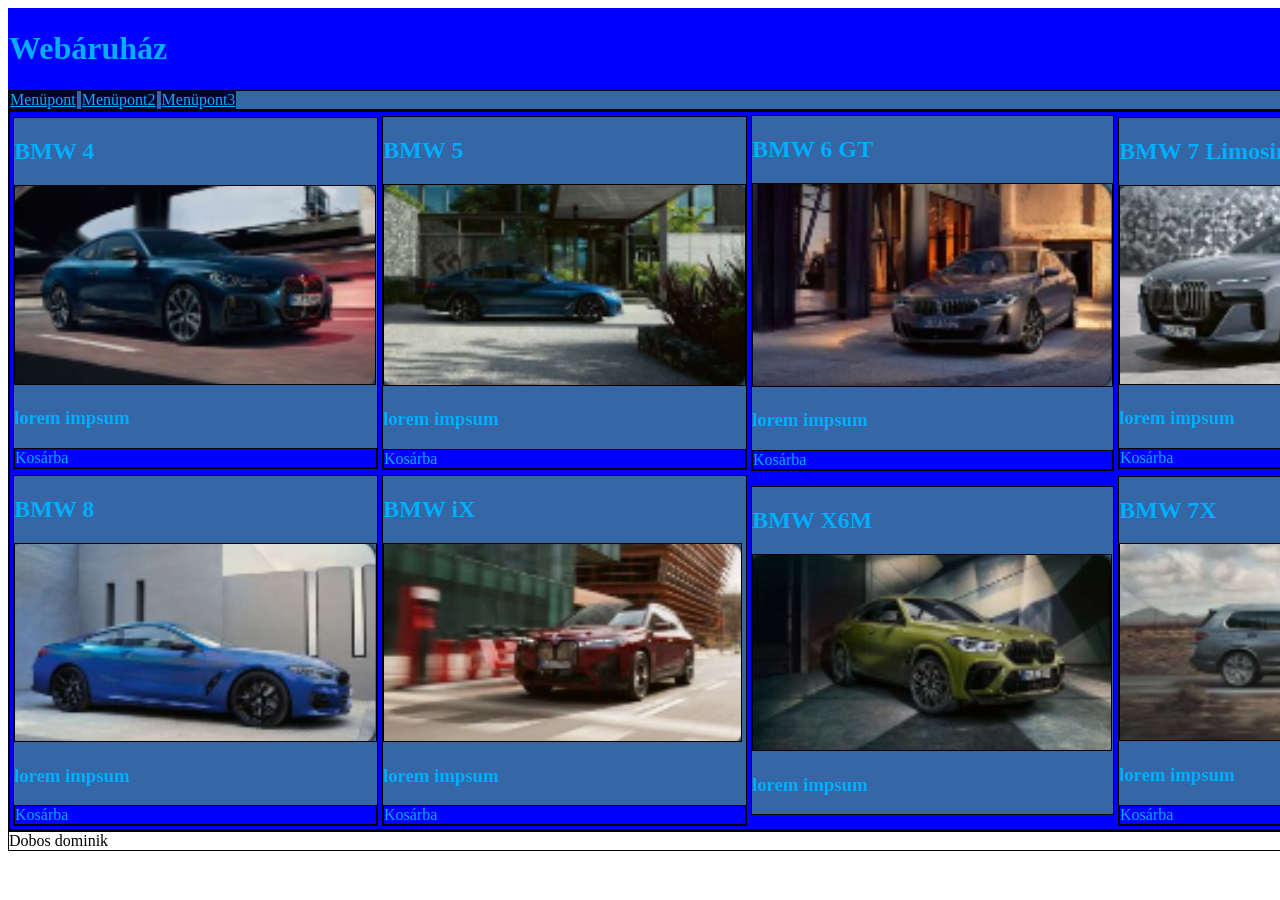
<file: index.html>
<!doctype html>
<html lang="en">
  <head>
    <meta charset="UTF-8" />
    <meta name="viewport" content="width=device-width, initial-scale=1.0" />
    <title>Marshall Nathan</title>
    <link rel="stylesheet" href="stilus.css" />
  </head>
  <body>
    <main>
      <header><h1>Webáruház</h1></header>
      <nav>
        <a href="index.html">Menüpont</a>
        <a href="index2.html">Menüpont2</a>
        <a href="index3.html">Menüpont3</a>
      </nav>
      <article>
        <table>
         <tr>
          <td>
          <div class="kartya">
          <h2>BMW 4</h2>
          <img src="kepek/auto1.png" alt="" />
          <h3>lorem impsum</h3>
          <div class="kosarba">Kosárba</div>
        </div>
        </td>
        <td>
        <div class="kartya">
          <h2>BMW 5</h2>
          <img src="kepek/auto2.png" alt="" />
          <h3>lorem impsum</h3>
          <div class="kosarba">Kosárba</div>
        </div>
        </td>
        <td>
        <div class="kartya">
          <h2>BMW 6 GT</h2>
          <img src="kepek/auto3.png" alt="" />
          <h3>lorem impsum</h3>
          <div class="kosarba">Kosárba</div>
        </div>
        </td>
        <td>
        <div class="kartya">
          <h2>BMW 7 Limosine</h2>
          <img src="kepek/auto4.png" alt="" />
          <h3>lorem impsum</h3>
          <div class="kosarba">Kosárba</div>
        </div>
        </td>
      </tr>
         <tr>
        <td>
          <div class="kartya">
          <h2>BMW 8</h2>
          <img src="kepek/auto5.png" alt="" />
          <h3>lorem impsum</h3>
          <div class="kosarba">Kosárba</div>
        </div>
        </td>
        <td>
        <div class="kartya">
          <h2>BMW iX</h2>
          <img src="kepek/auto6.png" alt="" />
          <h3>lorem impsum</h3>
          <div class="kosarba">Kosárba</div>
        </div>
        </td>
        <td>
        <div class="kartya">
          <h2>BMW X6M</h2>
          <img src="kepek/auto7.png" alt="" />
          <h3>lorem impsum</h3>
        </div>
        </td>
        <td>
        <div class="kartya">
          <h2>BMW 7X</h2>
          <img src="kepek/auto8.png" alt="" />
          <h3>lorem impsum</h3>
          <div class="kosarba">Kosárba</div>
        </div>
      </td>
      </tr>
      </table>
      </article class="bbl">
      <aside>
        <h2>A Kosár tartalma</h2>
        <ul>
          <li>BMW 5 20M FT</li>
          <li>MBW X6M 20 FT</li>
          <li>BMW X7 20 FT</li>
          <li>BMW 7 20 FT</li>
        </ul>
        <a class="fizetes" href="index.4.html">Tovább a fizetéshez...</a>
      </aside>
      <footer>Dobos dominik</footer>
    </main>
  </body>
</html>
</file>
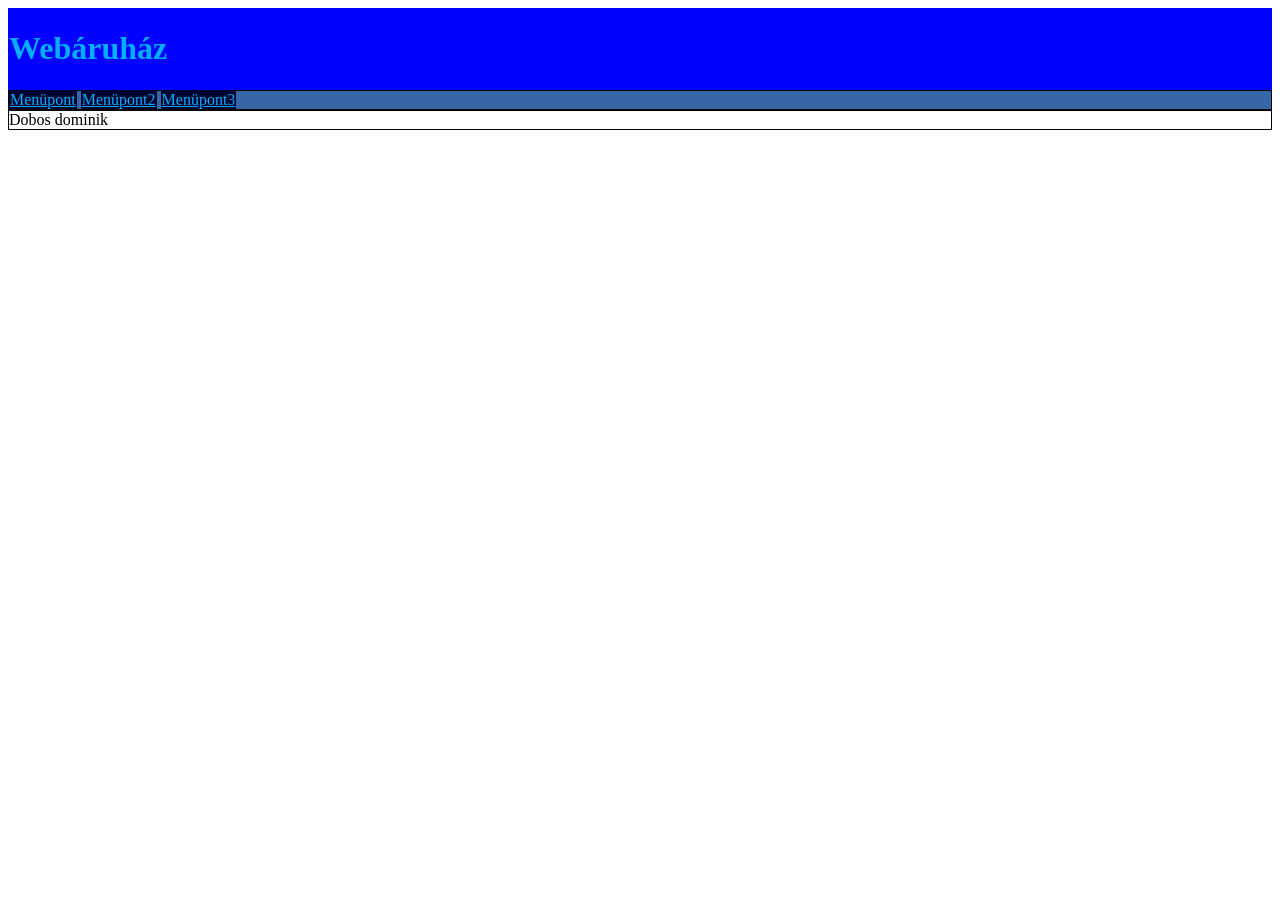
<file: fizetes.html>
<!doctype html>
<html lang="en">
  <head>
    <meta charset="UTF-8" />
    <meta name="viewport" content="width=device-width, initial-scale=1.0" />
    <title>Document</title>
  <link rel="stylesheet" href="stilus.css" />
</head>
  <body>
    <main>
      <header><h1>Webáruház</h1></header>
      <nav>
        <a href="index.html">Menüpont</a>
      <a href="index2.html">Menüpont2</a>
      <a href="index3.html">Menüpont3</a>
      </nav>
    <footer>Dobos dominik</footer>
    </main>
  </body>
</html>
</file>
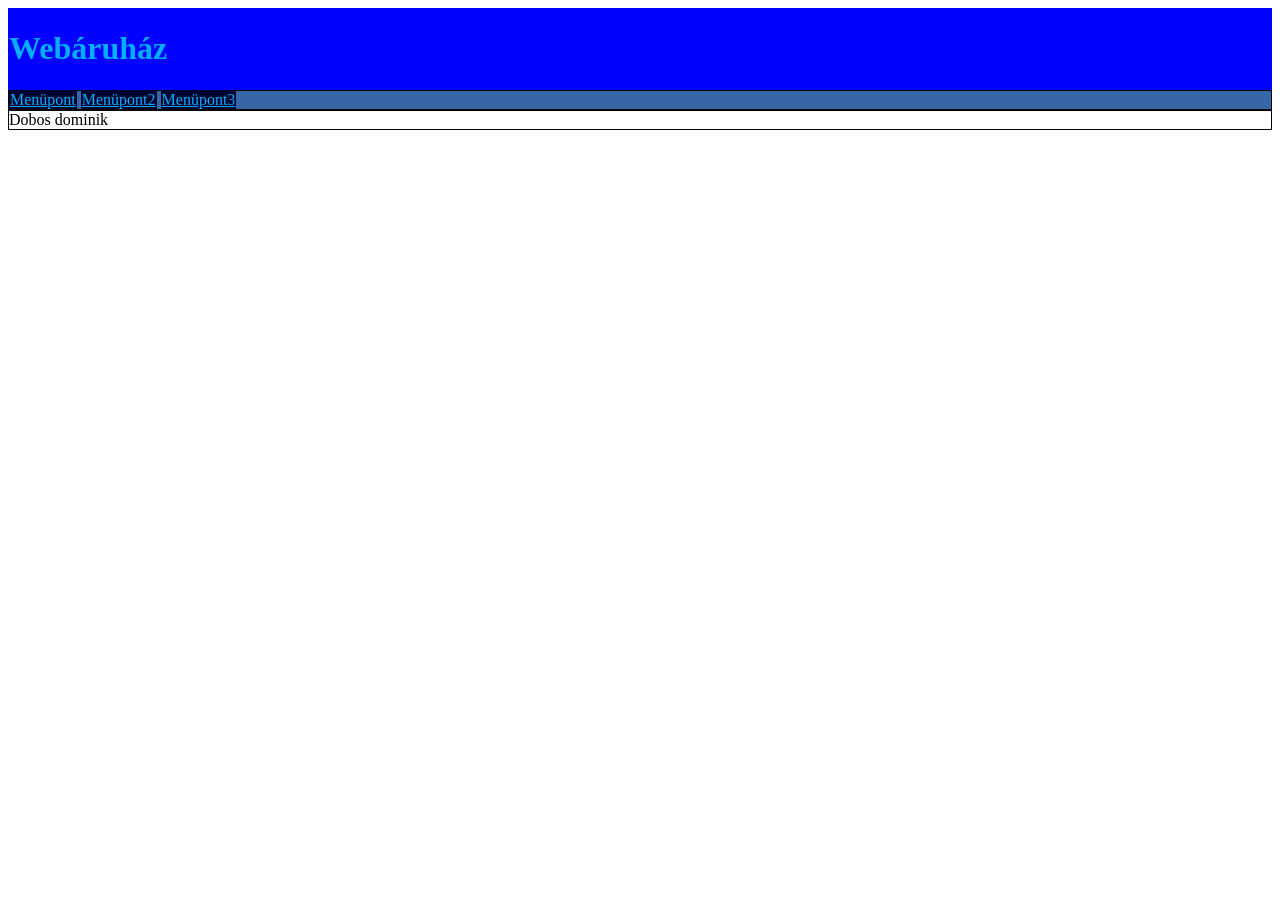
<file: index.4.html>
<!doctype html>
<html lang="en">
  <head>
    <meta charset="UTF-8" />
    <meta name="viewport" content="width=device-width, initial-scale=1.0" />
    <title>Document</title>
    <link rel="stylesheet" href="stilus.css" />
  </head>
  <body>
    <main>
      <header><h1>Webáruház</h1></header>
      <nav>
        <a href="index.html">Menüpont</a>
        <a href="index2.html">Menüpont2</a>
        <a href="index3.html">Menüpont3</a>
      </nav>
      <footer>Dobos dominik</footer>
    </main>
  </body>
</html>
</file>
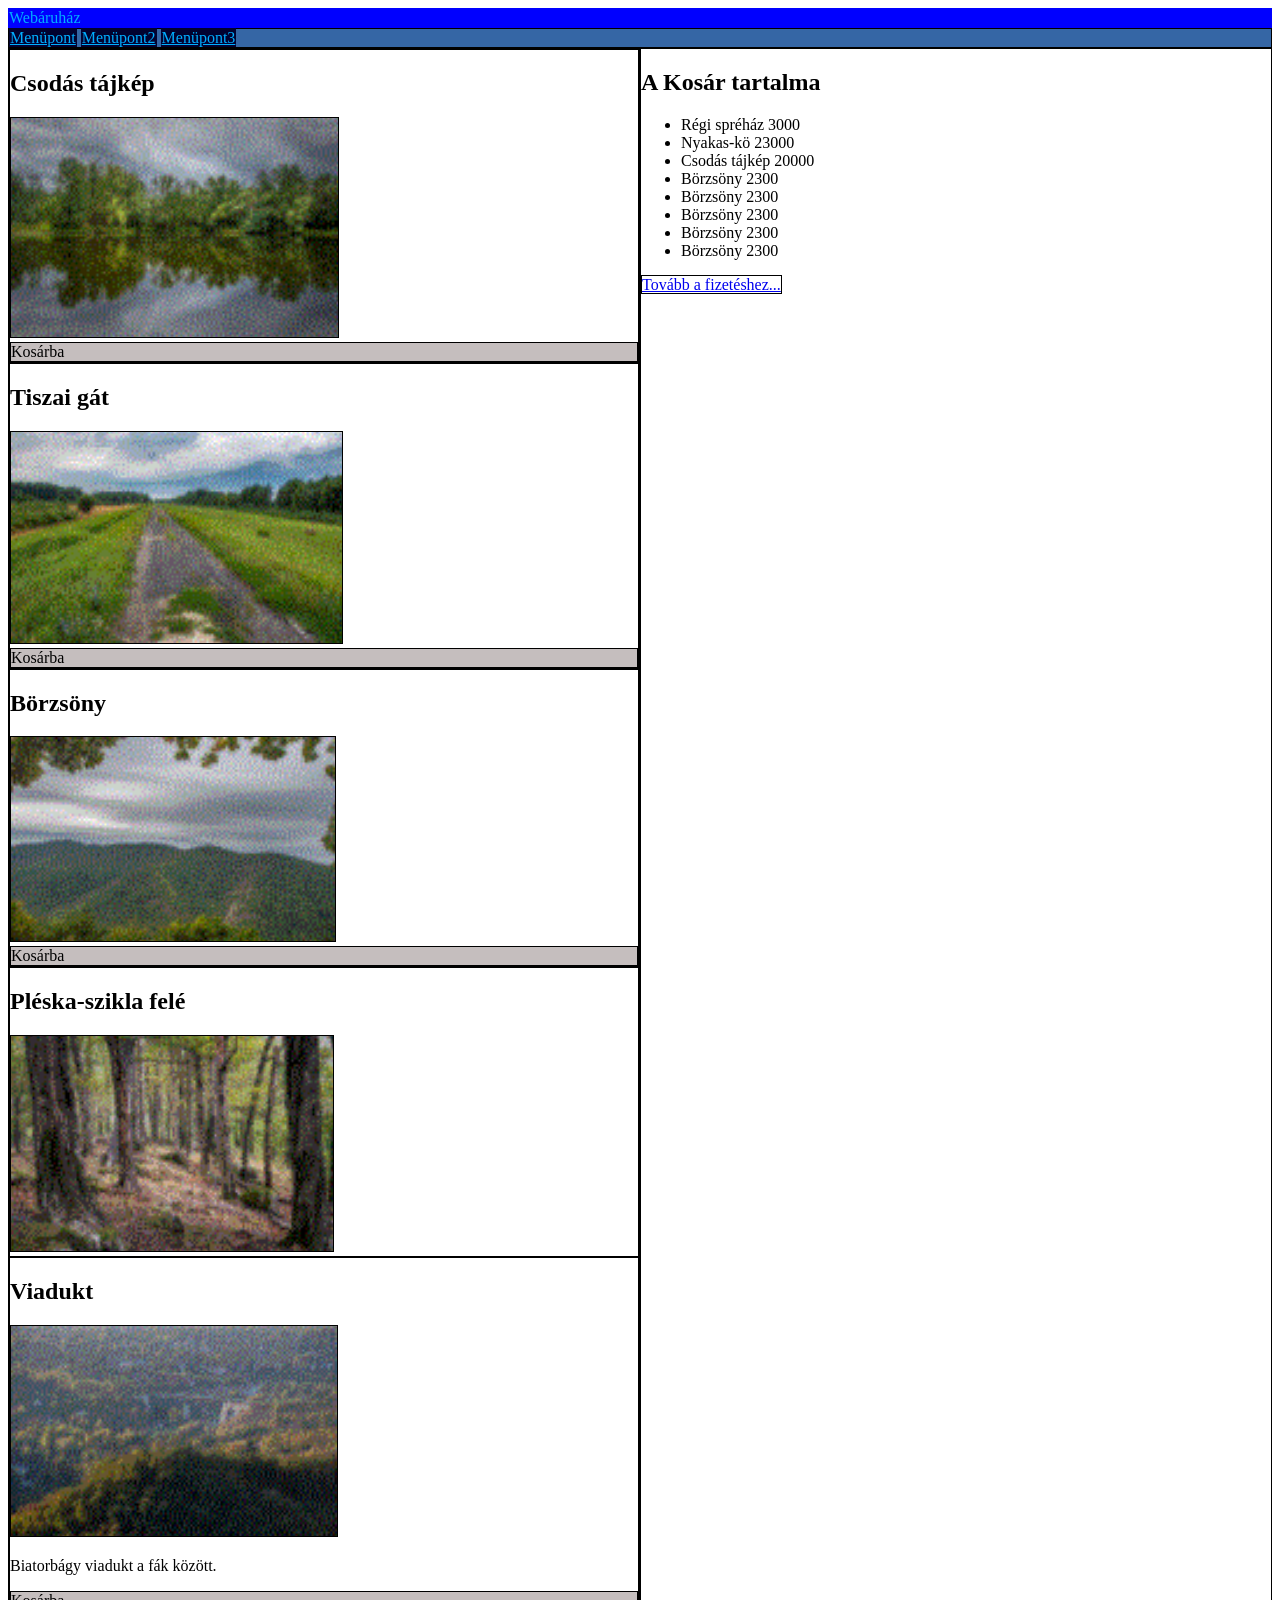
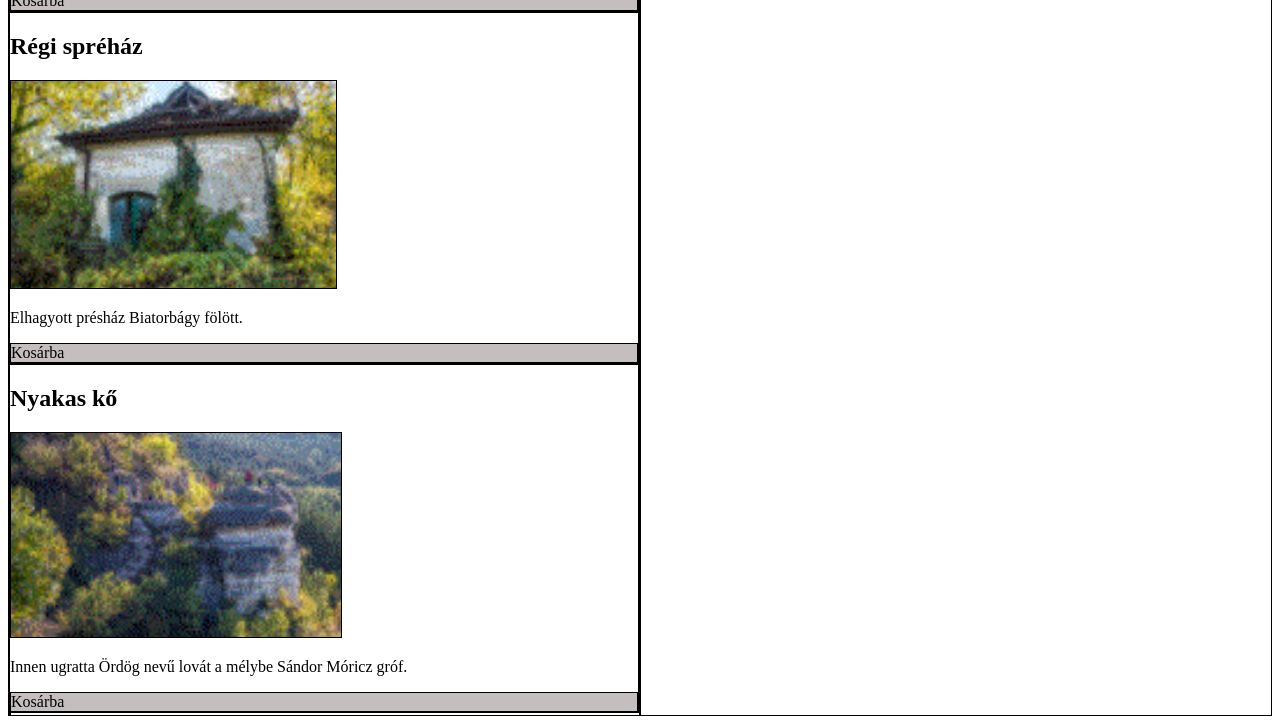
<file: index2.html>
<!doctype html>
<html lang="en">
  <head>
    <meta charset="UTF-8" />
    <meta name="viewport" content="width=device-width, initial-scale=1.0" />
    <title>Marshall Nathan</title>
    <link rel="stylesheet" href="stilus.css" />
  </head>
  <body>
    <main>
      <header>Webáruház</header>
      <nav>
        <a href="index.html">Menüpont</a>
        <a href="index2.html">Menüpont2</a>
        <a href="index3.html">Menüpont3</a>
      </nav>
      <article class="valami">
        <table>
        <tr>
      <div class="kartya2">
          <h2>Csodás tájkép</h2>
          <img src="kepek/tajkep1.png" alt="" />
          <div class="kosarba2">Kosárba</div>
        </div>
        <div class="kartya2">
          <h2>Tiszai gát</h2>
          <img src="kepek/tajkep2.png" alt="" />
          <div class="kosarba2">Kosárba</div>
        </div>
        <div class="kartya2">
          <h2>Börzsöny</h2>
          <img src="kepek/tajkep3.png" alt="" />
          <div class="kosarba2">Kosárba</div>
        </div>
        <div class="kartya2">
          <h2>Pléska-szikla felé</h2>
          <img src="kepek/tajkep4.png" alt="" />
        </div>
        </tr>
        <tr>
        <div class="kartya2">
          <h2>Viadukt</h2>
          <img src="kepek/tajkep5.png" alt="" />
          <p>Biatorbágy viadukt a fák között.</p>
          <div class="kosarba2">Kosárba</div>
        </div>
        <div class="kartya2">
          <h2>Régi spréház</h2>
          <img src="kepek/tajkep6.png" alt="" />
          <p>Elhagyott présház Biatorbágy fölött.</p>
          <div class="kosarba2">Kosárba</div>
        </div>
        <div class="kartya2">
          <h2>Nyakas kő</h2>
          <img src="kepek/tajkep7.png" alt="" />
          <p>Innen ugratta Ördög nevű lovát a mélybe Sándor Móricz gróf.</p>
          <div class="kosarba2">Kosárba</div>
        </div>
      </tr>
      </table>
      </article>
      <aside>
        <h2>A Kosár tartalma</h2>
        <ul>
          <li>Régi spréház 3000</li>
          <li>Nyakas-kö 23000</li>
          <li>Csodás tájkép 20000</li>
          <li>Börzsöny 2300</li>
          <li>Börzsöny 2300</li>
          <li>Börzsöny 2300</li>
          <li>Börzsöny 2300</li>
          <li>Börzsöny 2300</li>
        </ul>
        <a class="fizetes2" href="index.4.html">Tovább a fizetéshez...</a>
      </aside>
    </main>
  </body>
</html>
</file>
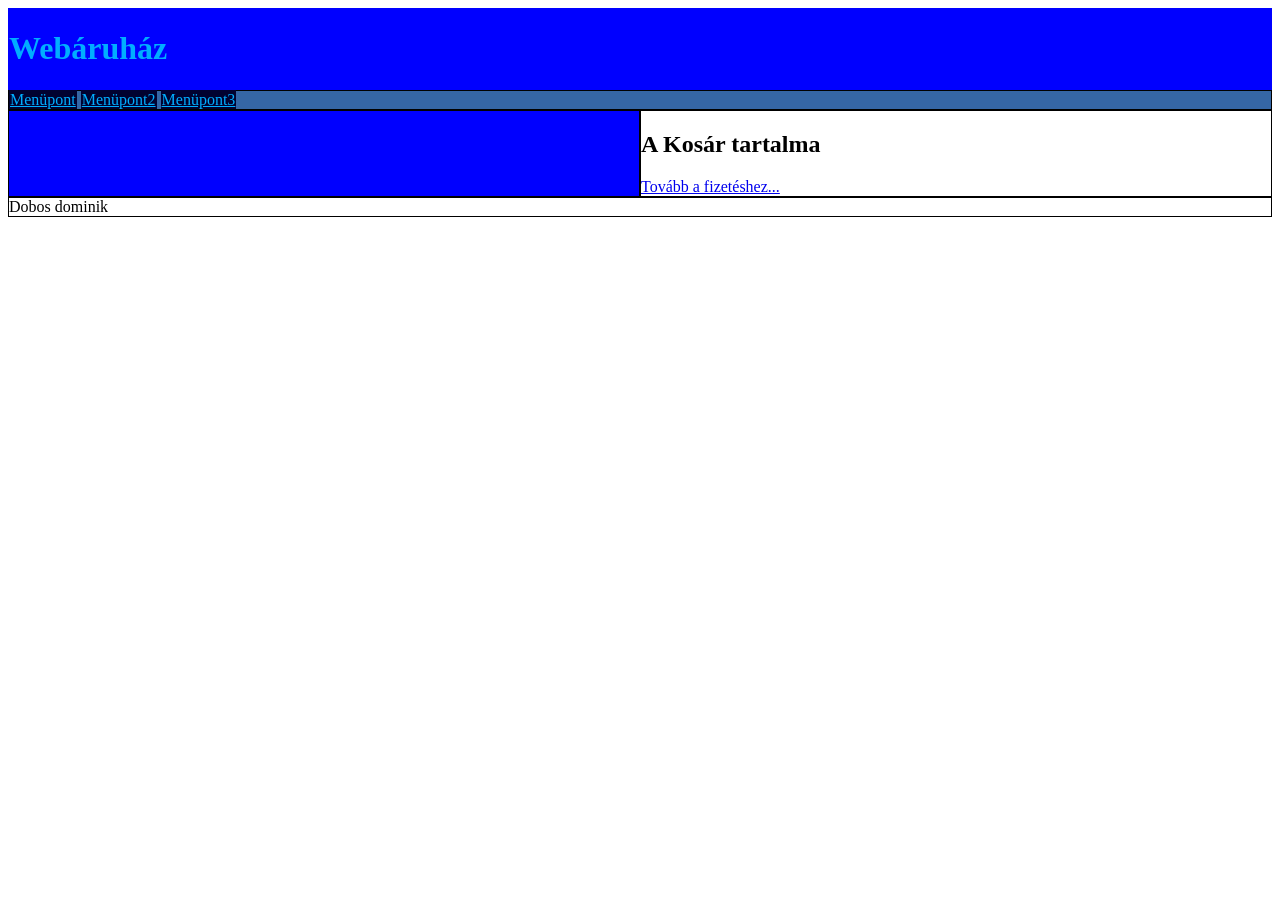
<file: index3.html>
<!doctype html>
<html lang="en">
  <head>
    <meta charset="UTF-8" />
    <meta name="viewport" content="width=device-width, initial-scale=1.0" />
    <title>Marshall Nathan</title>
  <link rel="stylesheet" href="stilus.css" />
  </head>
  <body>
    <main>
      <header><h1>Webáruház</h1></header>
      <nav>
        <a href="index.html">Menüpont</a>
          <a href="index2.html">Menüpont2</a>
          <a href="index3.html">Menüpont3</a>
        </ul>
      </nav>
      <article></article>
      <aside>
        <h2>A Kosár tartalma</h2>
        <a href="index.4.html">Tovább a fizetéshez...</a>
      </aside>
      <footer>Dobos dominik</footer>
    </main>
  </body>
</html>
</file>
<file: stilus.css>
main {
  display: grid;
  grid-template-columns: 1fr 1fr;
  grid-template-areas:
    "h h"
    "n n"
    "ar as"
    "f f";
}

img {
  border: 1px solid black;
}

nav a {
  border: 1px solid rgb(1, 2, 48);
  color: rgb(0, 174, 255);
  background-color: rgb(1, 2, 48);
}

.kartya {
  border: 1px solid black;
  background-color: rgb(53, 102, 165);
  color: rgb(0, 174, 255);

}

.fizetes {
  border: 1px solid black;
  background-color: blue;
  color: rgb(0, 174, 255);
}

article {
  border: 1px solid black;
  grid-area: ar;
  background-color: blue;
}

.kartya2 {
  border: 1px solid black;
}

.kosarba {
  border: 1px solid black;
  background-color: blue;
  color: rgb(0, 174, 255);
}

.kosarba2 {
  border: 1px solid black;
  background-color: rgb(197, 190, 190);
}

footer {
  border: 1px solid black;
  grid-area: f;
}

nav {
  border: 1px solid black;
  grid-area: n;
  background-color: rgb(53, 102, 165);
}

h3 {
  color: rgb(0, 174, 255);
}

header {
  border: 1px solid blue;
  color: rgb(0, 174, 255);
  background-color: blue;
  grid-area: h;
}
aside {
  grid-area: as;
  border: 1px solid black;
}

.fizetes2 {
  border: 1px solid black;
}

table{
  border: 1px solid black;  
}

.bbl{
   color: rgb(0, 174, 255);
    background-color: rgb(53, 102, 165);
}

.valami{
    background-color: white;
}
</file>
